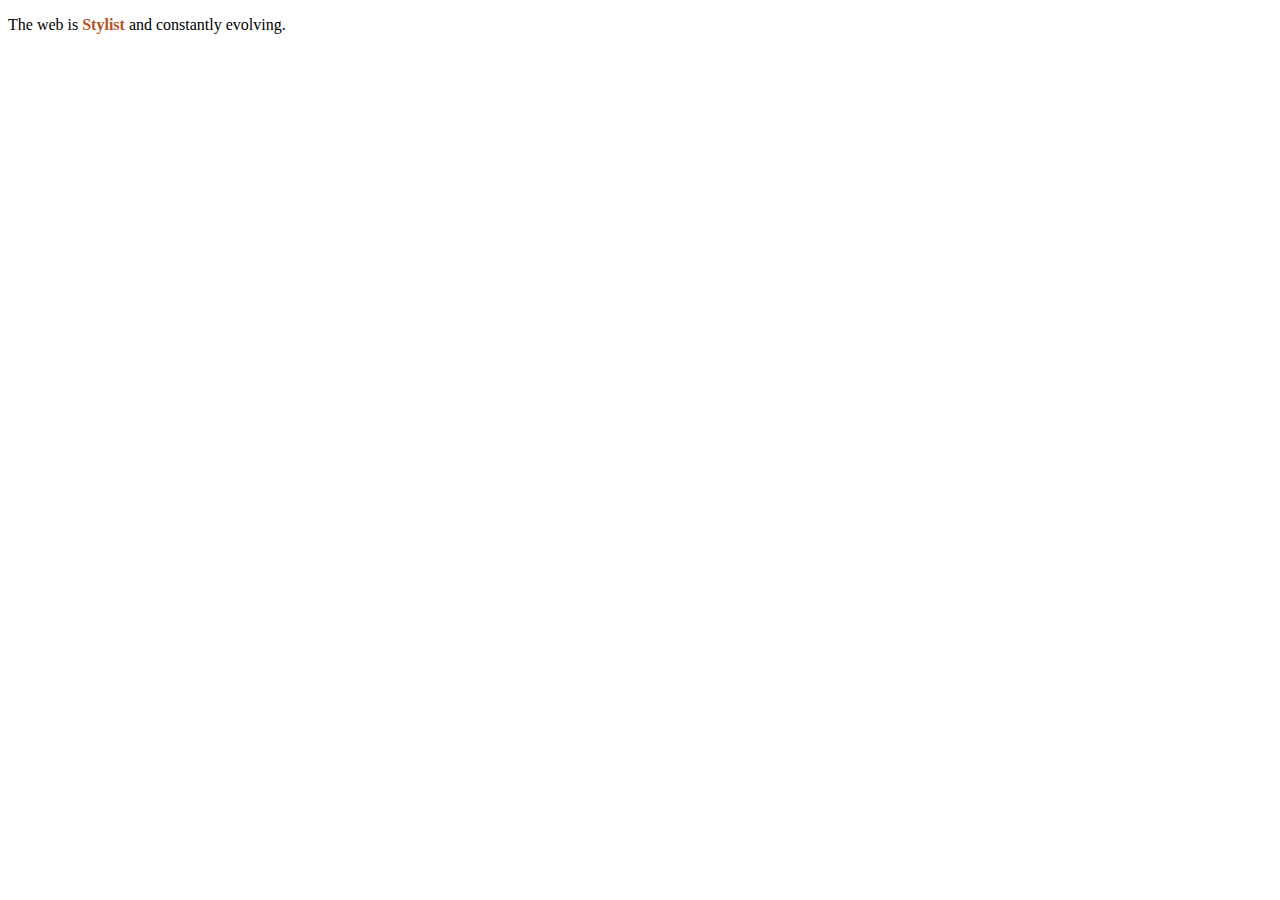
<file: index.html>
<!DOCTYPE html>
<html lang="en">
  <head>
    <meta charset="UTF-8" />
    <meta name="viewport" content="width=device-width, initial-scale=1.0" />
    <title>Word Changer</title>
    <style>
      #changing-word {
        color: #b95125;
        font-weight: bold;
      }
    </style>
  </head>
  <body>
    <p>
      The web is <span id="changing-word">Stylist</span> and constantly
      evolving.
    </p>

    <script>
      // Words to cycle through
      const words = [
        "Stylist",
        "Braider",
        "Barber",
        "Loctician",
        "Curl Expert",
        "Salon",
        "Beauty Supply",
        "Wig Specialist"


      ];

      const colors = [ "#b95125","#ea8053", "#733f07", "#bf6f19", "#bf6f19", "#6e7932", "#3d7eb8", "#5da8ea"];

      let currentIndex = 0;

      function changeWord() {
        // Get the element containing the word
        const wordElement = document.getElementById("changing-word");

        // Update the text content with the next word
        currentIndex = (currentIndex + 1) % words.length; // Loop back to the first word
        wordElement.textContent = words[currentIndex];
        wordElement.style.color = colors[currentIndex];
        console.log(currentIndex)
      }

      // Call the changeWord function every 20 seconds
      setInterval(changeWord, 2000);
    </script>
  </body>
</html>
</file>
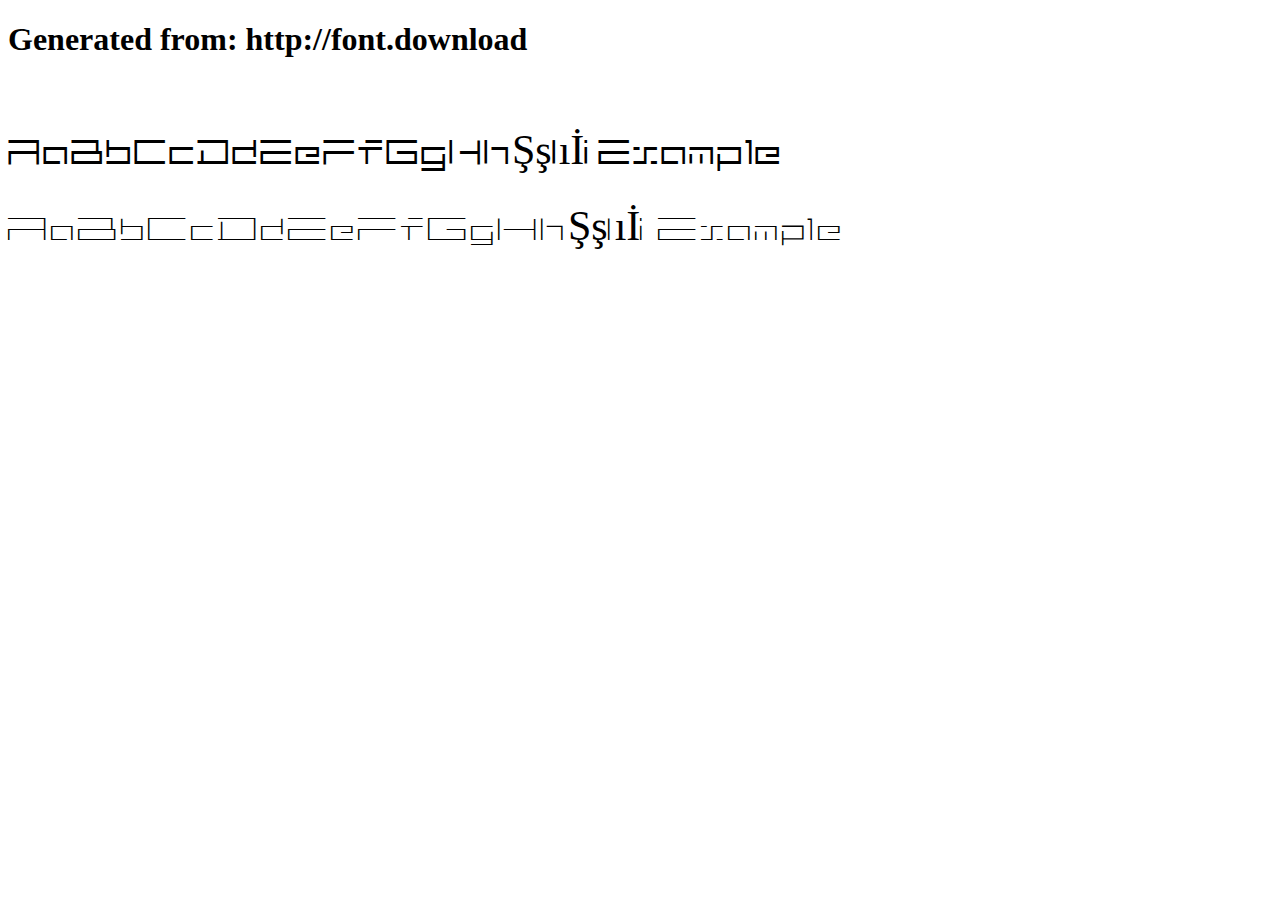
<file: fonts/web/minimalhard-webfont/example.html>
<!DOCTYPE html>
<html xmlns="http://www.w3.org/1999/xhtml">
<head>
    <meta http-equiv="Content-Type" content="text/html; charset=utf-8"/>
    <link rel="stylesheet" type="text/css"
          href="style.css"/>
</head>

<body>

<h1>Generated from: http://font.download</h1><br/>
<h1 style="font-family:'MINIMALHARD';font-weight:normal;font-size:42px">AaBbCcDdEeFfGgHhŞşIıİi Example</h1>
<h1 style="font-family:'MINIMALHARD2';font-weight:normal;font-size:42px">AaBbCcDdEeFfGgHhŞşIıİi Example</h1>


</body>
</html>
</file>
<file: fonts/web/minimalhard-webfont/style.css>
/* #### Generated By: http://font.download #### */

    @font-face {
    font-family: 'MINIMALHARD';
    font-style: normal;
    font-weight: normal;
    src: local('MINIMALHARD'), url('mh__.woff') format('woff');
    }
    

    @font-face {
    font-family: 'MINIMALHARD2';
    font-style: normal;
    font-weight: normal;
    src: local('MINIMALHARD2'), url('mh2__.woff') format('woff');
    }
</file>
